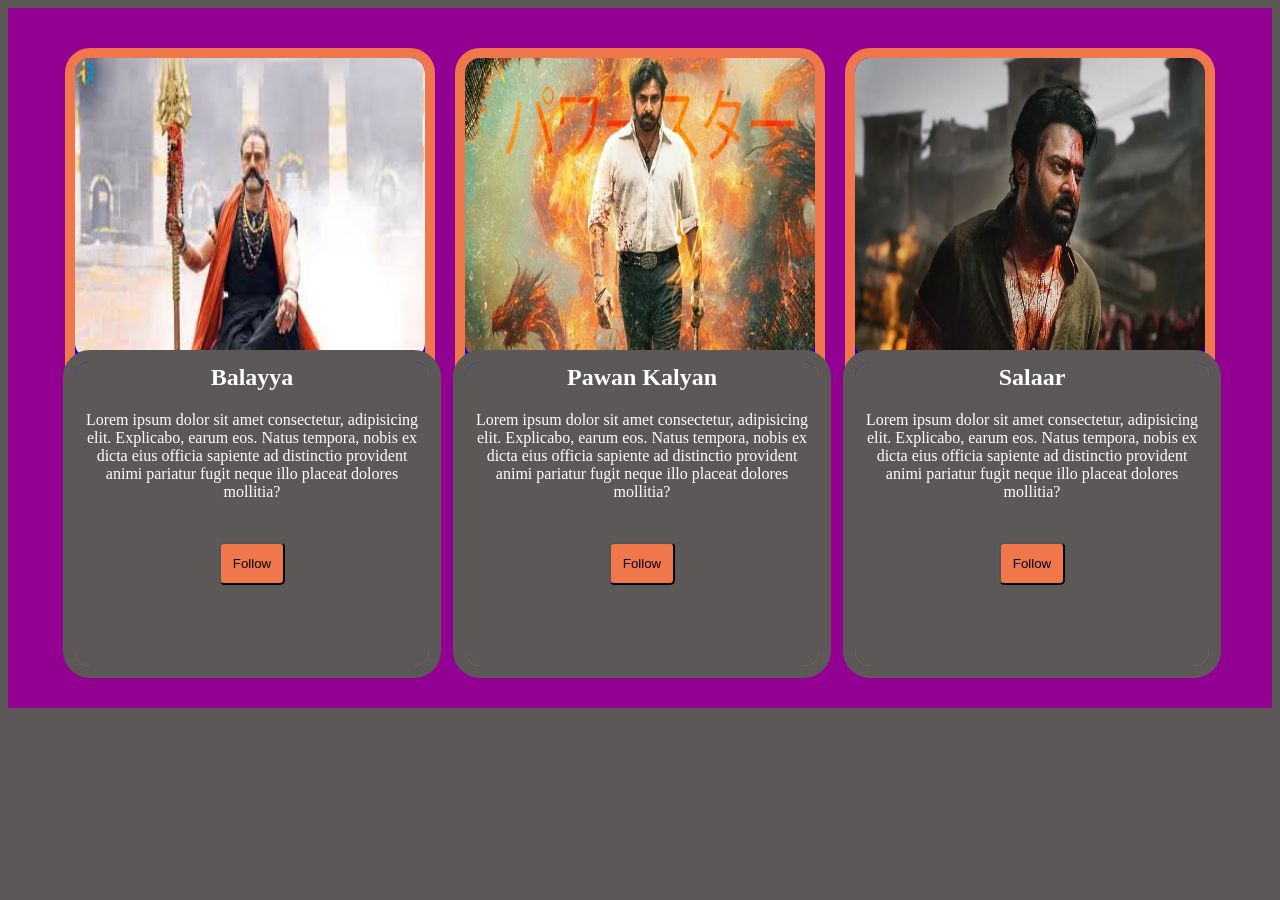
<file: index.html>
<!DOCTYPE html>
<html lang="en">
<head>
    <meta charset="UTF-8">
    <meta name="viewport" content="width=device-width, initial-scale=1.0">
    <title>Document</title>
    <link rel="stylesheet" href="./styles.css">
</head>
<body>
    <div class="container">
        <div class="card1">
            <img class="image" src="./assets/image1.png">
            <div class="textb">
                <h2> Balayya</h2>

                <p>Lorem ipsum dolor sit amet consectetur, adipisicing elit. Explicabo, earum eos. Natus tempora, nobis ex dicta eius officia sapiente ad distinctio provident animi pariatur fugit neque illo placeat dolores mollitia?</p>
                <button class="btn">Follow</button>
            </div>

        </div>
        <div class="card2">
             <img class="image" src="./assets/image2.png">
            <div class="textb">
                <h2> Pawan Kalyan</h2>

                <p>Lorem ipsum dolor sit amet consectetur, adipisicing elit. Explicabo, earum eos. Natus tempora, nobis ex dicta eius officia sapiente ad distinctio provident animi pariatur fugit neque illo placeat dolores mollitia?</p>
                <button class="btn">Follow</button>
            </div>

        </div>
        <div class="card3">
             <img class="image" src="./assets/image3.png">
            <div class="textb">
                <h2> Salaar</h2>

                <p>Lorem ipsum dolor sit amet consectetur, adipisicing elit. Explicabo, earum eos. Natus tempora, nobis ex dicta eius officia sapiente ad distinctio provident animi pariatur fugit neque illo placeat dolores mollitia?</p>
                <button class="btn">Follow</button>
            </div>

        </div>
    </div>
    
</body>
</html>
</file>
<file: styles.css>
body{
 display: flex;
   align-items: center;
    justify-content: center;
    background-color: rgb(92, 88, 88);
}

.container{
    background-color:rgb(146, 1, 146);
    width: 1400px;
    height: 700px;
   display: flex;
   align-items: center;
   justify-content: center;
   gap:40px
 
  
}

.card1{
    
    width: 350px;
    height:600px;
    background-color: blue;
    outline: 10px solid rgb(239, 119, 75);
    border-radius: 15px;
   position: relative;
  
   
}
.card2{
    width: 350px;
    height:600px;
    background-color: blue;
    outline: 10px solid rgb(239, 119, 75);
    border-radius: 15px;
   position: relative;
  
    
}
.card3{
    width: 350px;
    height:600px;
    background-color: blue;
    outline: 10px solid rgb(239, 119, 75);
    border-radius: 15px;
   position: relative;
  
   
}
.image{
    width: 100%;
    height: 300px;
    border-radius: 15px;
    
}
.textb{
    
    border:2px solid rgb(92, 88, 88);
    position:absolute;
    text-align: center;
    color: white;
    background-color: rgb(92, 88, 88);
    width: 100%;
    height: 300px;
    border-radius: 15px;
    outline: 12px solid rgb(92, 88, 88);
    

}
h2{
    margin-top: 0px;
    margin-bottom: 20px;
}
.btn{
    margin-top: 25px;
    background-color: rgb(239, 119, 75);
    padding: 12px;
    border-radius: 5px;
}
.btn:hover{
    background-color: orangered;
}
@media (max-width: 1200px) {
  .container {
    flex-direction: column;
    width: 100%;   
    height: auto;  
  }
}
</file>
<file: assets/styles.css>
body{
 display: flex;
   align-items: center;
    justify-content: center;
    background-color: rgb(92, 88, 88);
}

.container{
    background-color:rgb(146, 1, 146);
    width: 1400px;
    height: 700px;
   display: flex;
   align-items: center;
   justify-content: center;
   gap:40px
 
  
}

.card1{
    
    width: 350px;
    height:600px;
    background-color: blue;
    outline: 10px solid rgb(239, 119, 75);
    border-radius: 15px;
   position: relative;
  
   
}
.card2{
    width: 350px;
    height:600px;
    background-color: blue;
    outline: 10px solid rgb(239, 119, 75);
    border-radius: 15px;
   position: relative;
  
    
}
.card3{
    width: 350px;
    height:600px;
    background-color: blue;
    outline: 10px solid rgb(239, 119, 75);
    border-radius: 15px;
   position: relative;
  
   
}
.image{
    width: 100%;
    height: 300px;
    border-radius: 15px;
    
}
.textb{
    
    border:2px solid rgb(92, 88, 88);
    position:absolute;
    text-align: center;
    color: white;
    background-color: rgb(92, 88, 88);
    width: 100%;
    height: 300px;
    border-radius: 15px;
    outline: 12px solid rgb(92, 88, 88);
    

}
h2{
    margin-top: 0px;
    margin-bottom: 20px;
}
.btn{
    margin-top: 25px;
    background-color: rgb(239, 119, 75);
    padding: 12px;
    border-radius: 5px;
}
.btn:hover{
    background-color: orangered;
}
@media (max-width: 1200px) {
  .container {
    flex-direction: column;
    width: 100%;   
    height: auto;  
  }
}
</file>
